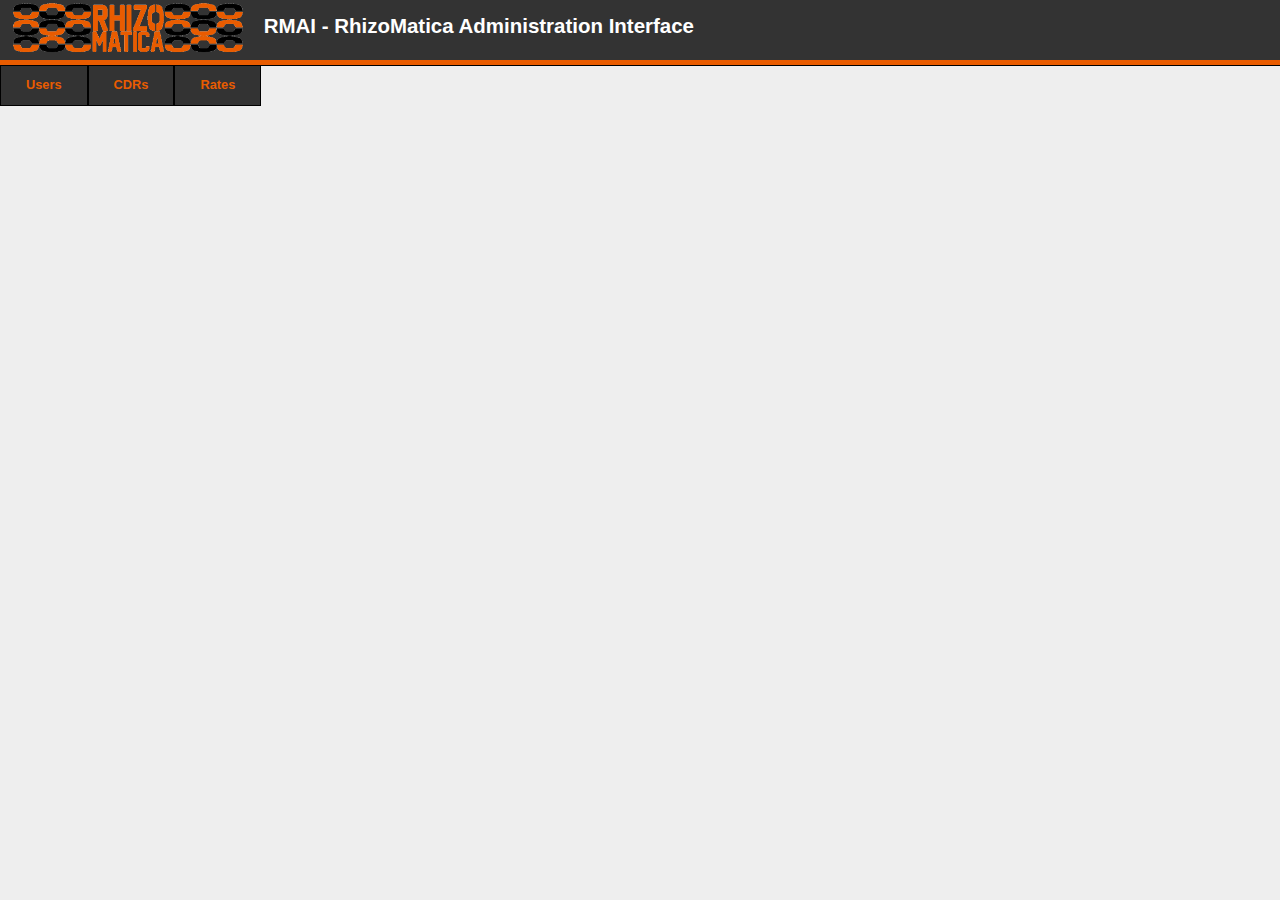
<file: rmai/index.html>
<!DOCTYPE HTML PUBLIC "-//W3C//DTD HTML 4.01//EN" "http://www.w3.org/TR/html4/strict.dtd">
<html>
	<head>
		<meta http-equiv="content-type" content="text/html; charset=utf-8" />	
		<title>RMAI - RhizoMatica Administration Interface</title>
		<style type="text/css" title="currentStyle">
			@import "css/page.css";
			@import "css/table.css";
		</style>
		<script type="text/javascript" language="javascript" src="js/jquery.js"></script>
		<script type="text/javascript" language="javascript" src="js/jquery.dataTables.js"></script>
	</head>
	<body id="dt_example">
		<div id="container">
			<div class="full_width big">
				<img src="img/rhizomatica_logo_small.png" style="vertical-align: middle;" /> RMAI - RhizoMatica Administration Interface
			</div>
			<ul style="margin-left: -40px">
				<li><a href="users.html">Users</a></li>
				<li><a href="cdr.html">CDRs</a></li>
				<li><a href="rates.html">Rates</a></li>
			</ul>
			
			<br/><br/>
			<div class="spacer"></div>
				
		</div>
	</body>

</html>
</file>
